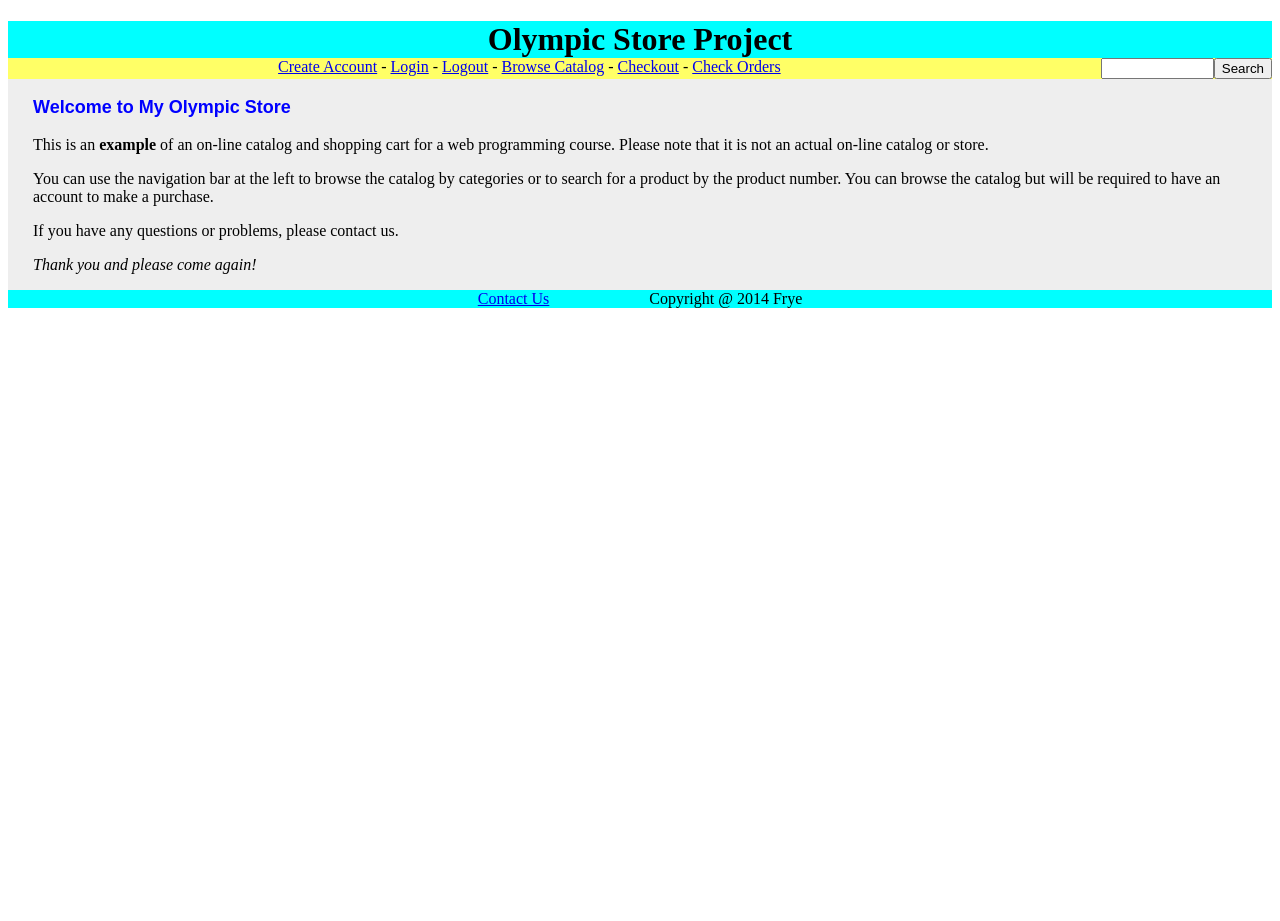
<file: OP_Catalog/web/index.html>
<!--
****************************************************************************
*	Author:    Lisa Frye											       *
*   Filename:  index.html                                                  *
*   Purpose:   Index page for an online olympic store for a class project. *
****************************************************************************
-->
<!DOCTYPE html PUBLIC "-//W3C//DTD XHTML 1.0 Strict//EN"
        "http://www.w3.org/TR/xhtml1/DTD/xhtml1-strict.dtd">
<html xmlns="http://www.w3.org/1999/xhtml" xml:lang="en" lang="en">

<head>
  <title>Olympic Store</title>
  <link rel="stylesheet" type="text/css" href="olympic.css"/>
  
  <script type="text/javascript" src="utils.js"> </script>
</head>

<body>

<script type="text/javascript">
	header();
</script>


  	<h3 class="indent">Welcome to My Olympic Store</h3>
			
		<p class="indent">
		This is an <strong>example</strong> of an on-line 
		catalog and shopping cart for a web programming course. 
		Please note that it is not an actual on-line catalog or store.
		</p>

		<p class="indent">
		You can use the navigation bar at the left to
		browse the catalog by categories or to search
		for a product by the product number.  You can
		browse the catalog but will be required to have
		an account to make a purchase.  
		</p>

		<p class="indent">
		If you have any questions or problems, please contact us.
		</p>

		<p class="indent">
		<span class="special">Thank you and please come again!</span>
		</p>

  
<script type="text/javascript">
	footer();
</script>
  
</body>
</html>
</file>
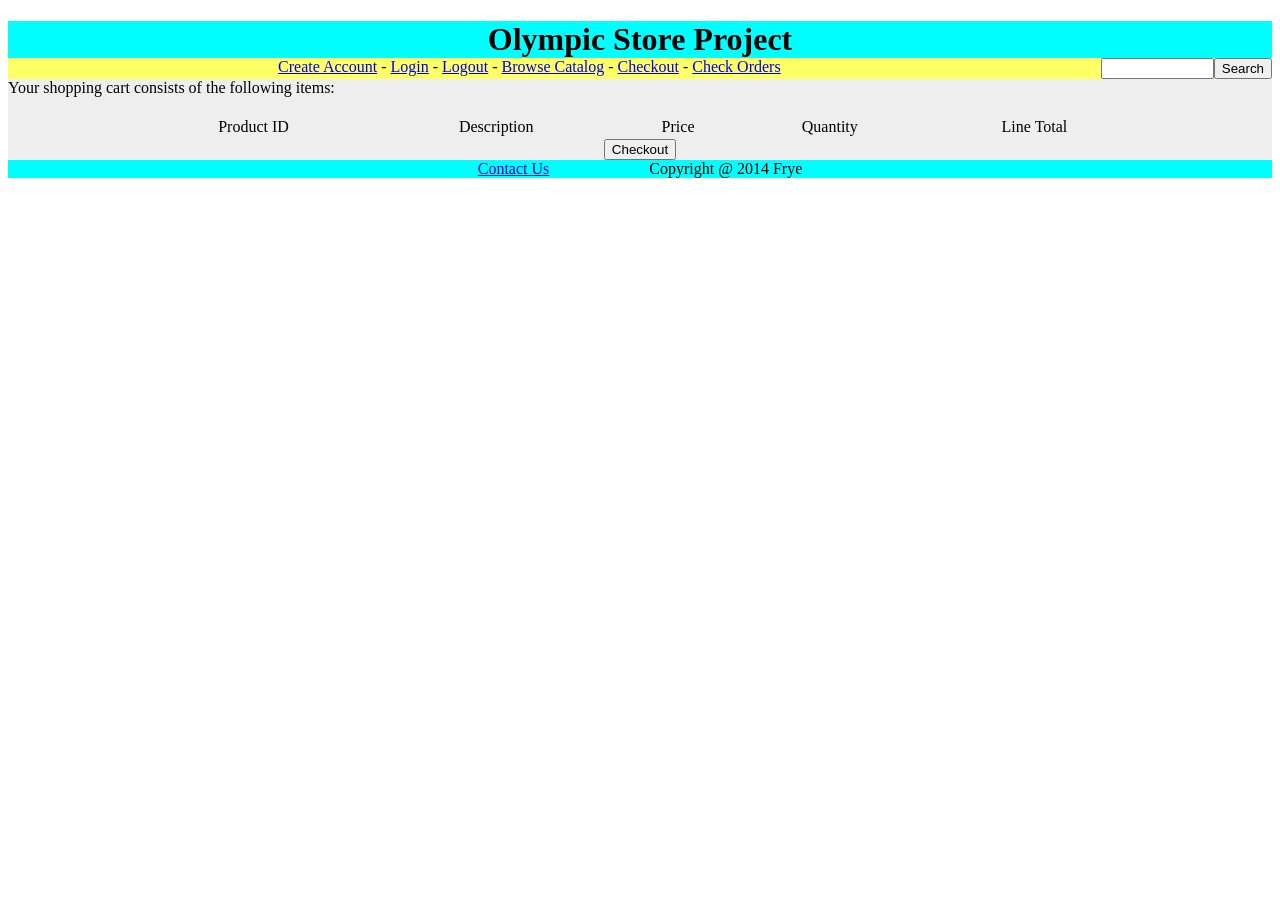
<file: OP_Catalog/web/addToCart.html>
<!--
****************************************************************************
*	Author:    Lisa Frye											       *
*   Filename:  addToCart.html                                              *
*   Purpose:   Adds a product to the shopping cart and displays the cart   *
*              to the user for an online olympic store for a class project *
****************************************************************************
-->
<!DOCTYPE html PUBLIC "-//W3C//DTD XHTML 1.0 Strict//EN"
        "http://www.w3.org/TR/xhtml1/DTD/xhtml1-strict.dtd">
<html xmlns="http://www.w3.org/1999/xhtml" xml:lang="en" lang="en">
<head>
  <title>Add Item to Shopping Cart</title>
  <link rel="stylesheet" type="text/css" href="olympic.css"/>
  <script type="text/javascript" src="utils.js"> </script>
</head>
<body>

<script type="text/javascript">
	header();
</script>


Your shopping cart consists of the following items: <br/><br/>
<table>

<tr>  <!-- starts a table row -->
<td>Product ID</td>
<td>Description</td>  <!-- a table cell -->
<td>Price</td>
<td>Quantity</td>
<td>Line Total</td>
</tr>
   
<!-- for each item in cart, print a table row -->

<!-- print tax, totals, etc. -->

</table>

<form class="centerit" name="checkout" action="checkout.php" method="post">
<input type="submit" value="Checkout"/>
</form>

<script type="text/javascript">
	footer();
</script>
</file>
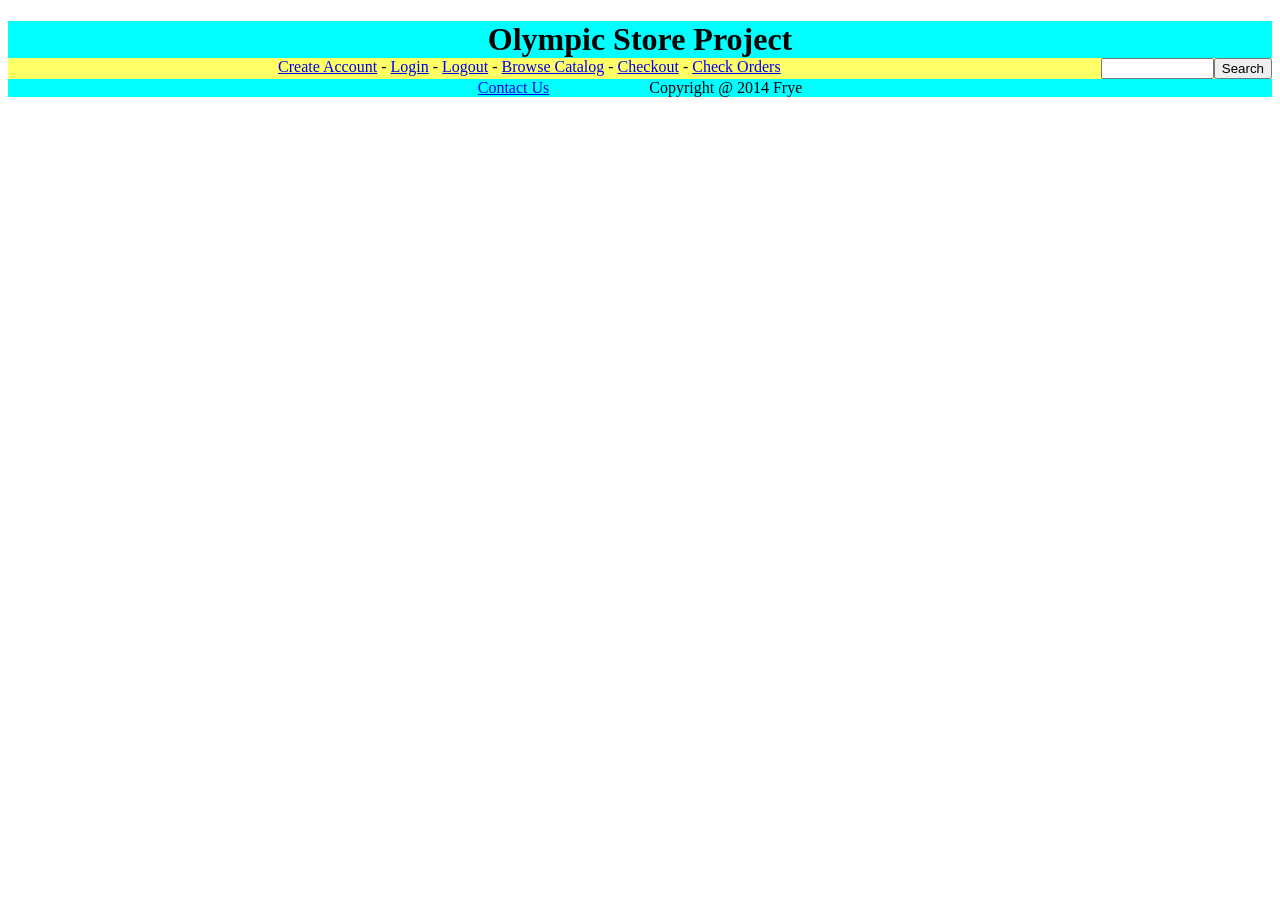
<file: OP_Catalog/web/browseCats.html>
<!--
****************************************************************************
*	Author:    Lisa Frye											       *
*   Filename:  browseCats.html                                             *
*   Purpose:   Displays all product categories to users and allows them to *
*              select a category, which will then display all the products *
*              in that category on a separate page for an online olympic   *
*              store for a class project.                                  *
****************************************************************************
-->
<!DOCTYPE html PUBLIC "-//W3C//DTD XHTML 1.0 Strict//EN"
        "http://www.w3.org/TR/xhtml1/DTD/xhtml1-strict.dtd">
<html xmlns="http://www.w3.org/1999/xhtml" xml:lang="en" lang="en">
<head>
  <title>Olympic Store</title>
  <link rel="stylesheet" type="text/css" href="olympic.css"/>
  <script type="text/javascript" src="utils.js"> </script>
</head>

<body>


<script type="text/javascript">
	header();
</script>
   
<!-- retrieve all the categories from the DB and display to the page.
     To make them clickable, put them in a anchor tag, like
	 <a href="products.html?id=CATEGORYID&name=CATEGORYNAME">CATEGORYNAME</a>
	 where CATEGORYID is the category ID from the DB and 
	       CATEGORYNAME is the category name from the DB.
-->
    
<script type="text/javascript">
	footer();
</script>

</body>
</html>
</file>
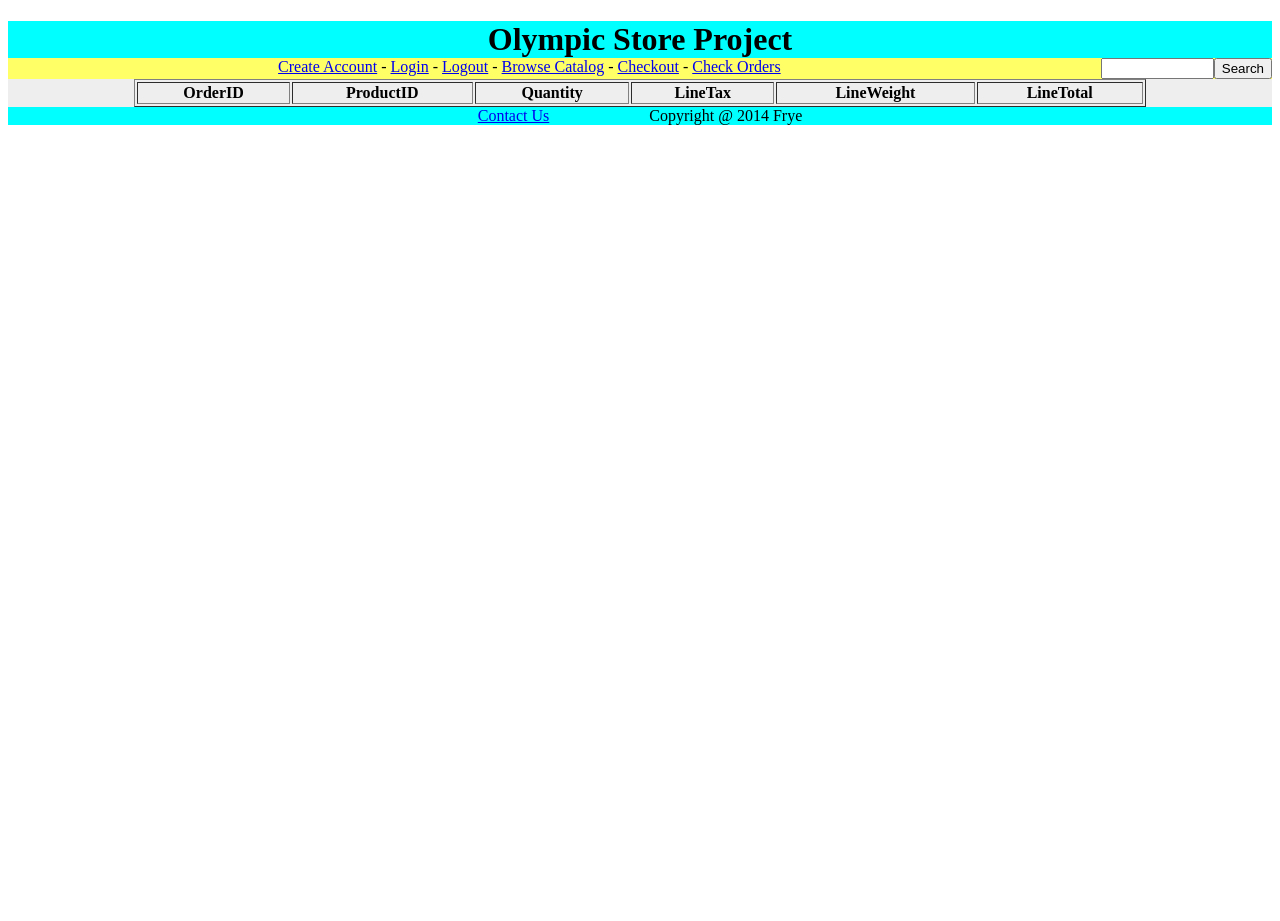
<file: OP_Catalog/web/checkOrderDetails.html>
<!--
****************************************************************************
*	Author:    Lisa Frye											       *
*   Filename:  checkrderDetails.html                                       *
*   Purpose:   Displays the details for a specified order selected by the  *
*              user on the checkOrders.html page. This is for an online    *
*              olympic store for a class project.                          *
****************************************************************************
-->
<!DOCTYPE html PUBLIC "-//W3C//DTD XHTML 1.0 Strict//EN"
        "http://www.w3.org/TR/xhtml1/DTD/xhtml1-strict.dtd">
<html xmlns="http://www.w3.org/1999/xhtml" xml:lang="en" lang="en">
<head>
  <title>Olympic Store</title>
  <link rel="stylesheet" type="text/css" href="olympic.css"/>
  <script type="text/javascript" src="utils.js"> </script>
</head>  
<body>

<script type="text/javascript">
	header();
</script>

<table>

<table border='1'>
   <tr>
   <th>OrderID</th>
   <th>ProductID</th>
   <th>Quantity</th>
   <th>LineTax</th>
   <th>LineWeight</th>
   <th>LineTotal</th>
   </tr>

<!-- for each product on the selected order, display a row in the table.
	 A table row is created with the tags:   <tr></tr> 
	 A table element (cell) is created with the tags:    <td></td>

	 You will also need to print things from the order table, such as order total, tax,,
	 shipping/handling, etc. This can be retrieved from the DB or passed from the 
	 checkOrders.html web page via a form, querystring or session variables.
-->

</table>

<script type="text/javascript">
	footer();
</script>

</body>
</html>
</file>
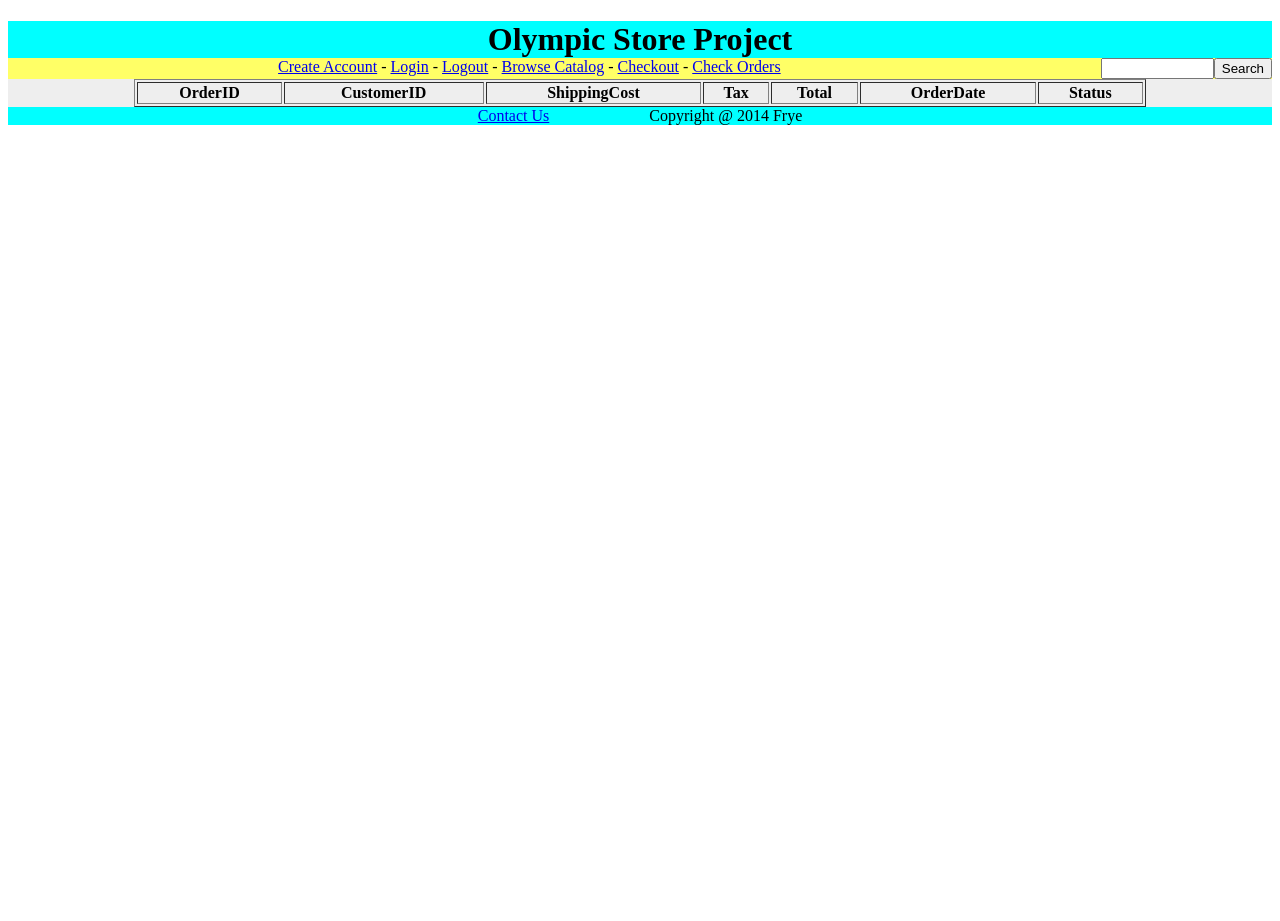
<file: OP_Catalog/web/checkOrders.html>
<!--
****************************************************************************
*	Author:    Lisa Frye											       *
*   Filename:  chekOrders.html                                             *
*   Purpose:   Displays the basic information for each order for the user  *
*              logged in to the online olympic store for a class project.  *
****************************************************************************
-->
<!DOCTYPE html PUBLIC "-//W3C//DTD XHTML 1.0 Strict//EN"
        "http://www.w3.org/TR/xhtml1/DTD/xhtml1-strict.dtd">
<html xmlns="http://www.w3.org/1999/xhtml" xml:lang="en" lang="en">
<head>
  <title>Olympic Store</title>
  <link rel="stylesheet" type="text/css" href="olympic.css"/>
  <script type="text/javascript" src="utils.js"> </script>
</head>
<body>

<script type="text/javascript">
	header();
</script>

<table border='1'>
<tr>
<th>OrderID</th>
<th>CustomerID</th>
<th>ShippingCost</th>
<th>Tax</th>
<th>Total</th>
<th>OrderDate</th>
<th>Status</th>
</tr>

<!-- for each order for the user currently logged in, display the basics of the order in the table
	 A table row is created with the tags:   <tr></tr> 
	 A table element (cell) is created with the tags:    <td></td>
	 
	 So that the user can click on the order number to get more details about the order,
	 an anchor tag with a querystring will be used. This can be written as
		<a href="checkOrderDetails.html?orderID=ORDERIDFORTHISORDER_fromDB">ORDERIDFORTHISORDER_fromDB</a>
		
	where ORDERIDFORTHISORDER_fromDB is the Order ID for this particular order, retrieved from the DB.
-->

</table>


<script type="text/javascript">
	footer();
</script>

</body>
</html>
</file>
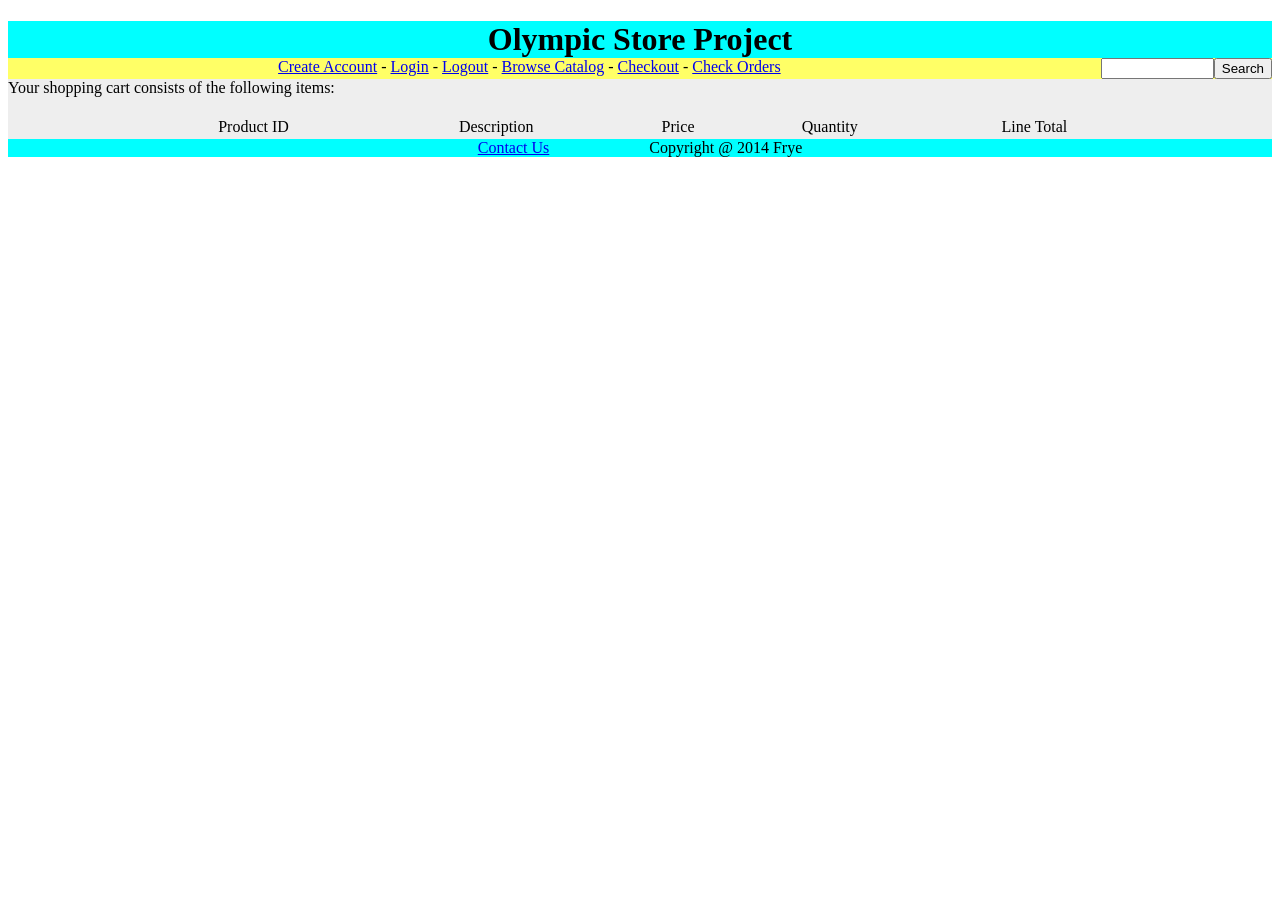
<file: OP_Catalog/web/checkout.html>
<!--
****************************************************************************
*	Author:    Lisa Frye											       *
*   Filename:  checkout.html                                               *
*   Purpose:   Checks a user out by adding the order in the shopping cart, *
*              maintained in a session, to the DB. This is for an online   *
*              olympic store for a class project.                          *
****************************************************************************
-->
<!DOCTYPE html PUBLIC "-//W3C//DTD XHTML 1.0 Strict//EN"
        "http://www.w3.org/TR/xhtml1/DTD/xhtml1-strict.dtd">
<html xmlns="http://www.w3.org/1999/xhtml" xml:lang="en" lang="en">
<head>
  <title>Olympic Store</title>
  <link rel="stylesheet" type="text/css" href="olympic.css"/>
  <script type="text/javascript" src="utils.js"> </script>
</head>

<body>


<script type="text/javascript">
	header();
</script>

Your shopping cart consists of the following items: <br/><br/>
<table>

<tr>  <!-- starts a table row -->
<td>Product ID</td>
<td>Description</td>  <!-- a table cell -->
<td>Price</td>
<td>Quantity</td>
<td>Line Total</td>
</tr>
   
<!-- for each item in cart, print a table row -->

<!-- print tax, totals, etc. -->

<!-- You may also decide to have this be a two-step process, so this page would 
     call another page, which actually will display the "invoice". If you want to 
	 do this, the following form code will be helpful.
		<form class="centerit" action="" method="post">
			<input type="submit" value="Checkout"/>
		</form>
-->

</table>


<script type="text/javascript">
	footer();
</script>

</body>
</html>
</file>
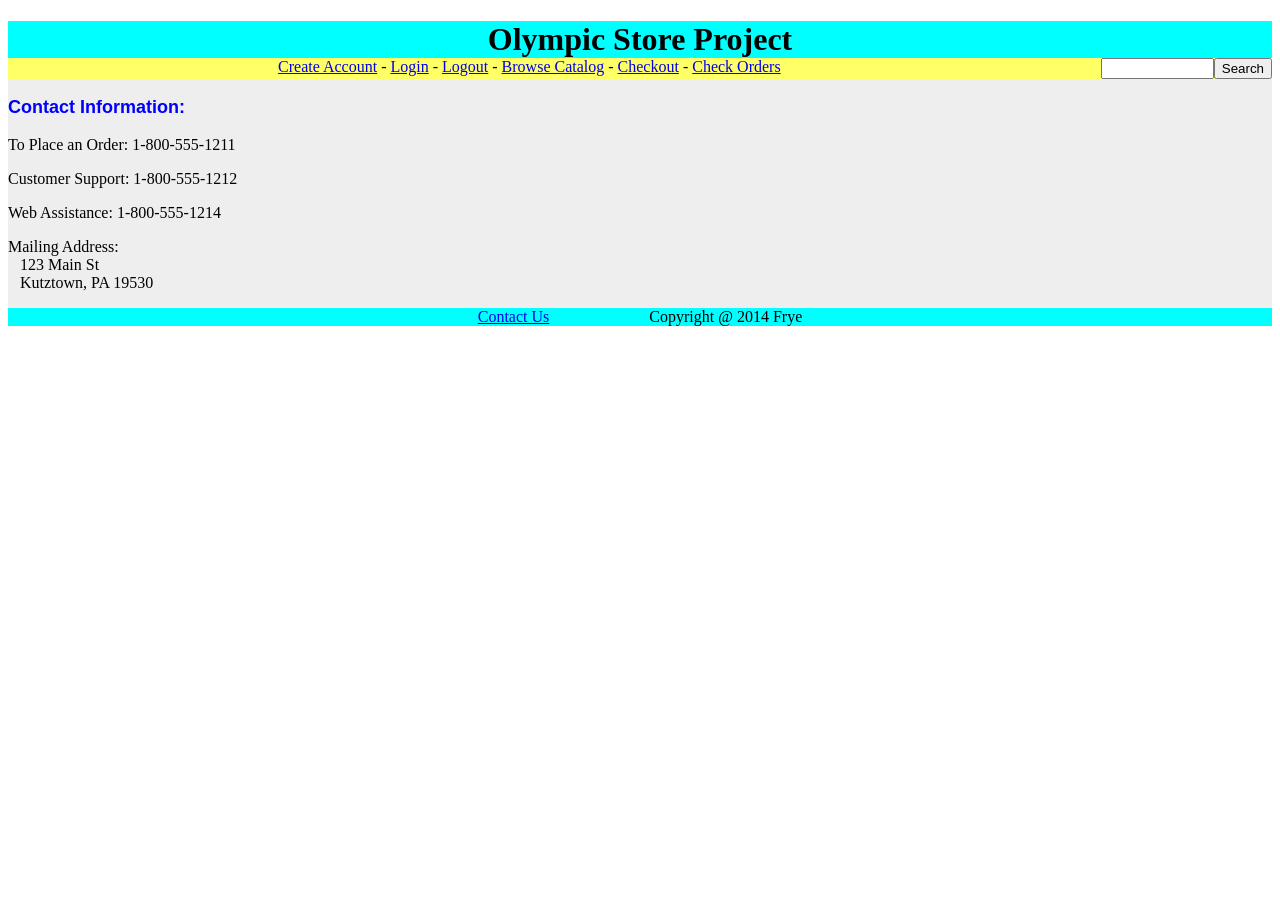
<file: OP_Catalog/web/contact.html>
<!--
******************************************************************************
*	Author:    Lisa Frye											         *
*   Filename:  contact.html                                                  *
*   Purpose:   Contact page for an online olympic store for a class project. *
******************************************************************************
-->
<!DOCTYPE html PUBLIC "-//W3C//DTD XHTML 1.0 Strict//EN"
	"http://www.w3.org/TR/xhtml1/DTD/xhtml1-strict.dtd">

<html xmlns="http://www.w3.org/1999/xhtml" xml:lang="en" lang="en">
<head>
  <title>Olympic Store</title>
  <link rel="stylesheet" type="text/css" href="olympic.css"/>
  
  <script type="text/javascript" src="utils.js"> </script>
</head>

<body>
<script type="text/javascript">
	header();
</script>

	<h3>Contact Information:</h3>

	<p>
	To Place an Order: 1-800-555-1211
	</p>

	<p>
	Customer Support: 1-800-555-1212
	</p>

	<p>
	Web Assistance: 1-800-555-1214
	</p>

	<p>
	Mailing Address:<br/>
	&nbsp;&nbsp;&nbsp;123 Main St<br/>
	&nbsp;&nbsp;&nbsp;Kutztown, PA 19530
	</p>
	
<script type="text/javascript">
	footer();
</script

</body>
</html>
</file>
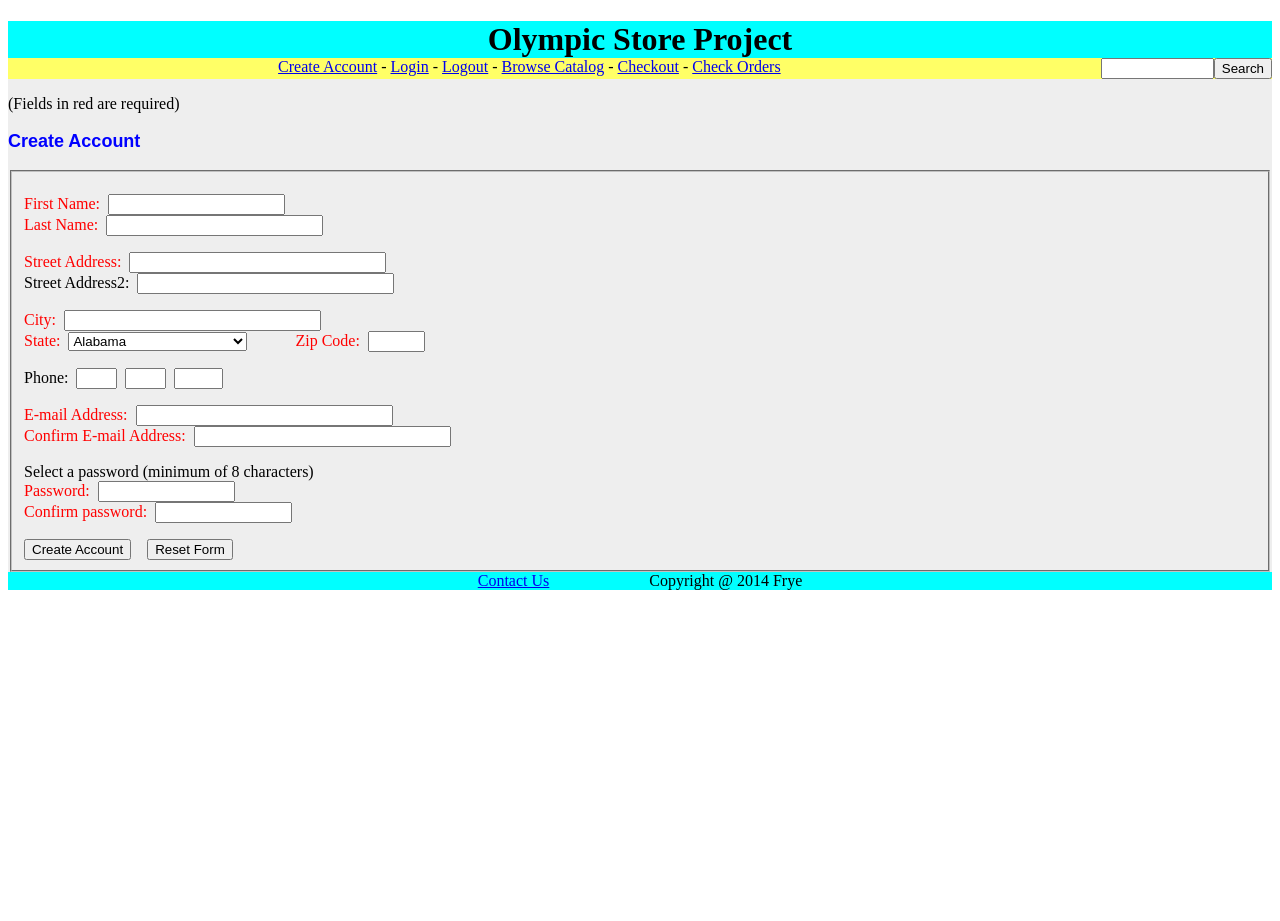
<file: OP_Catalog/web/createAccount.html>
<!--
****************************************************************************
*	Author:    Lisa Frye											       *
*   Filename:  createAccount.html                                          *
*   Purpose:   A web form to allow the user to enter account information   *
*              to create a new account for an online olympic store for a   *
*              class project.                                              *
****************************************************************************
-->
<!DOCTYPE html PUBLIC "-//W3C//DTD XHTML 1.0 Strict//EN"
        "http://www.w3.org/TR/xhtml1/DTD/xhtml1-strict.dtd">
<html xmlns="http://www.w3.org/1999/xhtml" xml:lang="en" lang="en">
<head>
  <title>Olympic Store</title>
  <link rel="stylesheet" type="text/css" href="olympic.css"/>
  <script type="text/javascript" src="utils.js"> </script>

<script type="text/javascript">
<!--  // Hide from incompatible browsers

function listStates()
{
 // array of state names to print in DDLB
 var states = ["Alabama", "Alaska", "American Samoa", "Arizona", "Arkansas", 
 		"California", "Colorado", "Connecticut", "Delaware", "District of Columbia", 
 		"Florida", "Georgia", "Guam", "Hawaii", "Idaho", "Illinois", "Indiana", "Iowa", 
 		"Kansas", "Kentucky", "Louisiana", "Maine", "Maryland", "Massachusetts", 
 		"Michigan", "Minnesota", "Mississippi", "Missouri", "Montana", "Nebraska", 
 		"Nevada", "New Hampshire", "New Jersey", "New Mexico", "New York", "North Carolina", 
 		"North Dakota", "Northern Marianas Islands", "Ohio", "Oklahoma", "Oregon", 
 		"Pennsylvania", "Puerto Rico", "Rhode Island", "South Carolina", "South Dakota", 
 		"Tennessee", "Texas", "Utah", "Vermont", "Virginia", "Virgin Islands", "Washington", 
 		"West Virginia", "Wisconsin", "Wyoming"];

 // array of state abbreviations for value of options in DDLB
 var stateAbbrev = ["AL", "AK", "AS", "AZ", "AR", "CA", "CO", "CT", "DE", "DC", "FL", "GA", 
 		"GU", "HI", "ID", "IL", "IN", "IA", "KS", "KY", "LA", "ME", "MD", "MA", "MI", "MN", 
 		"MS", "MO", "MT", "NE", "NV", "NH", "NJ", "NM", "NY", "NC", "ND", "MP", "OH", "OK", 
 		"OR", "PA", "PR", "RI", "SC", "SD", "TN", "TX", "UT", "VT", "VA", "VI", "WA", "WV", 
 		"WI", "WY"];
 
 for(i in states)
 {
    document.write("<option value=\"" + stateAbbrev[i] + "\">" + states[i] + "</option>");
 }  // end for in
}  // end function listStates

function checkReqAccount()

{
if(document.getElementById("fname").value == "") {
				alert("You must enter a first name.");
				document.getElementById("fname").focus();
				return false;
}

if(document.getElementById("lname").value == "") {
				alert("You must enter a last name.");
				document.getElementById("lname").focus();
				return false;
}

if(document.getElementById("street").value == "") {
				alert("You must enter an address.");
				document.getElementById("street").focus();
				return false;
}

if(document.getElementById("city").value == "") {
				alert("You must enter a city.");
				document.getElementById("city").focus();
				return false;
}

if(document.getElementById("zip").value == "") {
				alert("You must enter a zip code.");
				document.getElementById("zip").focus();
				return false;
}

if(document.getElementById("email2").value == " ") {
				alert("You must enter a value for email.");
				document.getElementById("email2").focus();
				return false;
}

if(document.getElementById("email3").value == "") {
				alert("You must enter a value for email.");
				document.getElementById("email3").focus();
				return false;
}

if(document.getElementById("password2").value == "") {
				alert("You must enter a password.");
				document.getElementById("password2").focus();
				return false;
}

if(document.getElementById("password3").value == "") {
				alert("You must enter a password.");
				document.getElementById("password3").focus();
				return false;
}
return true;

}  // end function checkReqAccount

// Stop hiding -->  
</script>


</head>
<body>

<script type="text/javascript">
	header();
</script>

<p>
(Fields in red are required)
</p>

<h3>Create Account</h3>

<form method="post" action="" onsubmit="return checkReqAccount();">
<fieldset>

	<p>
	<span class="reqItems">First Name:</span>&nbsp;
	<input name="fname" id="fname" maxlength="30"/>
	<br/>
	
	<span class="reqItems">Last Name:</span>&nbsp;
	<input name="lname" id="lname" size="25" maxlength="50"/>
	</p>

	<p>
	<span class="reqItems">Street Address:</span>&nbsp;
	<input name="street" id="street" size="30" maxlength="50"/>
	<br/>

	Street Address2:&nbsp;
	<input name="street2" id="street2" size="30" maxlength="50"/>
	</p>
	
	<p>
	<span class="reqItems">City:</span>&nbsp;
	<input name="city" id="city" size="30" maxlength="50"/>
	<br/>
	
	<span class="reqItems">State:</span>&nbsp;
	<select name="state" id="state">
	  <script type="text/javascript">
	  <!--
	     listStates();
	  -->
	  </script>
	</select>
	&nbsp;&nbsp;&nbsp;&nbsp;&nbsp;&nbsp;&nbsp;&nbsp;&nbsp;&nbsp;
	
	<span class="reqItems">Zip Code:</span>&nbsp;
	<input name="zip" id="zip" size="5" maxlength="5"/>
	</p>
	
	<p>
	Phone:&nbsp;
	<input name="phone1" id="phone1" size="3" maxlength="3"/>&nbsp;
	<input name="phone2" id="phone2" size="3" maxlength="3"/>&nbsp;
	<input name="phone3" id="phone3" size="4" maxlength="4"/>&nbsp;
	</p>
	
	<p>
	<span class="reqItems">E-mail Address:</span>&nbsp;
	<input name="email2" id="email2" size="30" maxlength="50"/>
	<br/>
	
	<span class="reqItems">Confirm E-mail Address:</span>&nbsp;
	<input name="email3" id="email3" size="30" maxlength="50"/>
	</p>
	
	<p>
	Select a password (minimum of 8 characters)<br/>
	<span class="reqItems">Password:</span>&nbsp;
	<input type="password" id="password2" name="password2" size="15" maxlength="15"/>
	<br/>
	
	<span class="reqItems">Confirm password:</span>&nbsp;
	<input type="password" id="password3" name="password3" size="15" maxlength="15"/>
	</p>
	
	<input type="submit" value="Create Account"/>&nbsp;&nbsp;&nbsp;
	<input type="reset" value="Reset Form"/>

</fieldset>
</form>

<noscript>
This page requires JavaScript enabled to function properly!
</noscript>

<script type="text/javascript">
	footer();
</script>

</body>
</html>
</file>
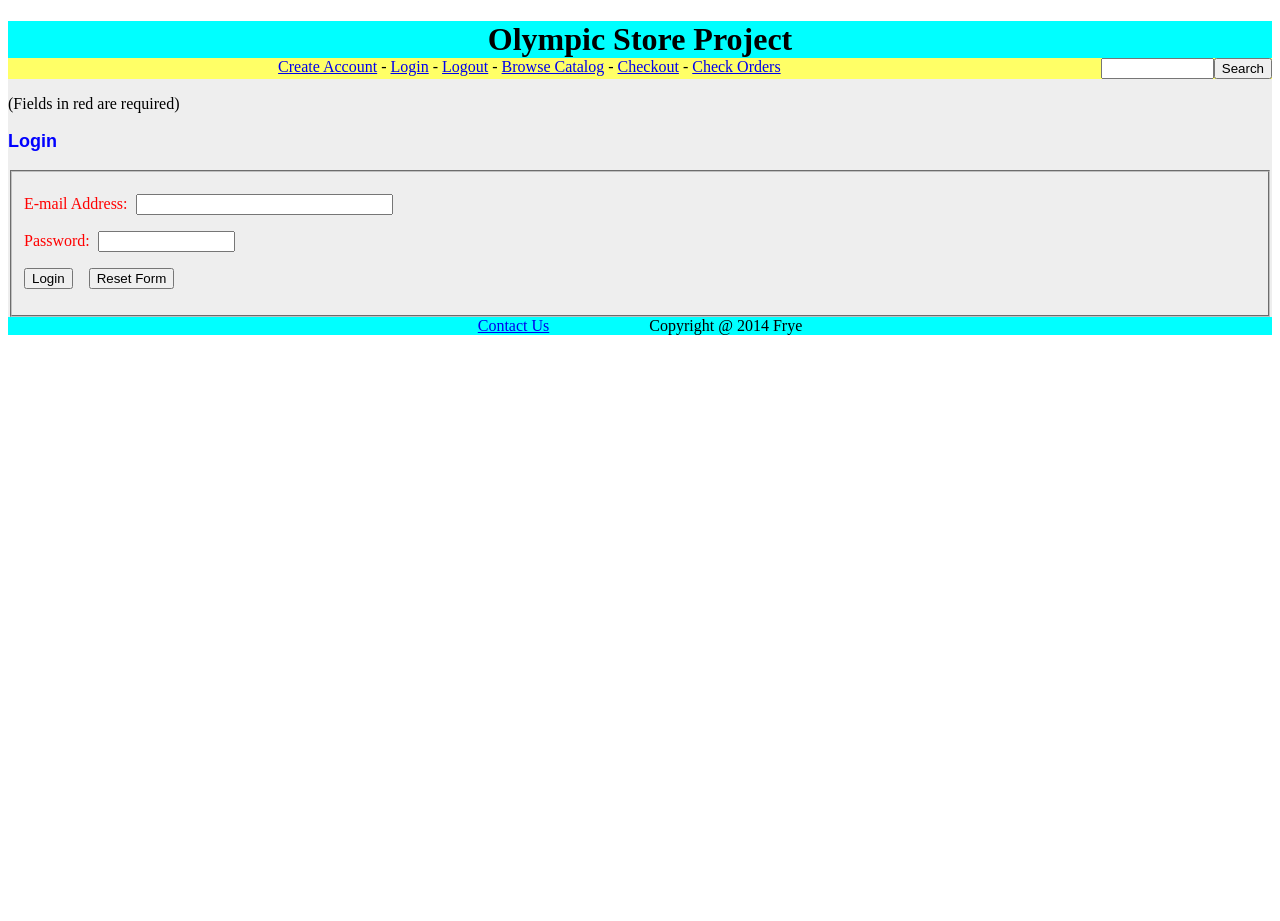
<file: OP_Catalog/web/login.html>
<!--
****************************************************************************
*	Author:    Lisa Frye											       *
*   Filename:  login.html                                                  *
*   Purpose:   Web form for user to enter email address and password to    *
*              login for an online olympic store for a class project.      *
****************************************************************************
-->
<!DOCTYPE html PUBLIC "-//W3C//DTD XHTML 1.0 Strict//EN"
        "http://www.w3.org/TR/xhtml1/DTD/xhtml1-strict.dtd">
<html xmlns="http://www.w3.org/1999/xhtml" xml:lang="en" lang="en">
<head>
  <title>Olympic Store</title>
  <link rel="stylesheet" type="text/css" href="olympic.css"/>
  <script type="text/javascript" src="utils.js"> </script>

<script type="text/javascript">
<!--  // Hide from incompatible browsers


function checkReqLogin()
{
//resource: http://www.tizag.com/javascriptT/javascript-getelementbyid.php
 if(document.getElementById('email').value=='')
    {
        
		alert("Please enter your email");
        document.getElementById('email').focus();
		return false;
	}
    else if(document.getElementById('password').value=='')
    {   
			
        alert("please enter your password");
        document.getElementById('password').focus();
		return false;
	}
    else
    {
		
        document.form.submit();
	return true;	
    }


}  // end function checkReqLogin
// Stop hiding -->  
</script>


</head>
<body>

<script type="text/javascript">
	header();
</script>

<p>
(Fields in red are required)
</p>

<h3>Login</h3>

<form method="post" action="login2.html" onsubmit="return checkReqLogin();">
<fieldset>

	<p>
	<span class="reqItems">E-mail Address:</span>&nbsp;
	<input name="email" id="email" size="30" maxlength="50"/>
	</p>

	<p>
	<span class="reqItems">Password:</span>&nbsp;
	<input type="password" id="password" name="password" size="15" maxlength="15"/>
	</p>
	
	<p>
	<input type="submit" value="Login" id="submit1" name="submit1"/>&nbsp;&nbsp;&nbsp;
	<input type="reset" value="Reset Form" id="reset1" name="reset1"/>
	</p>


</fieldset>
</form>

<noscript>
This page requires JavaScript enabled to function properly!
</noscript>

<script type="text/javascript">
	footer();
</script>

</body>
</html>
</file>
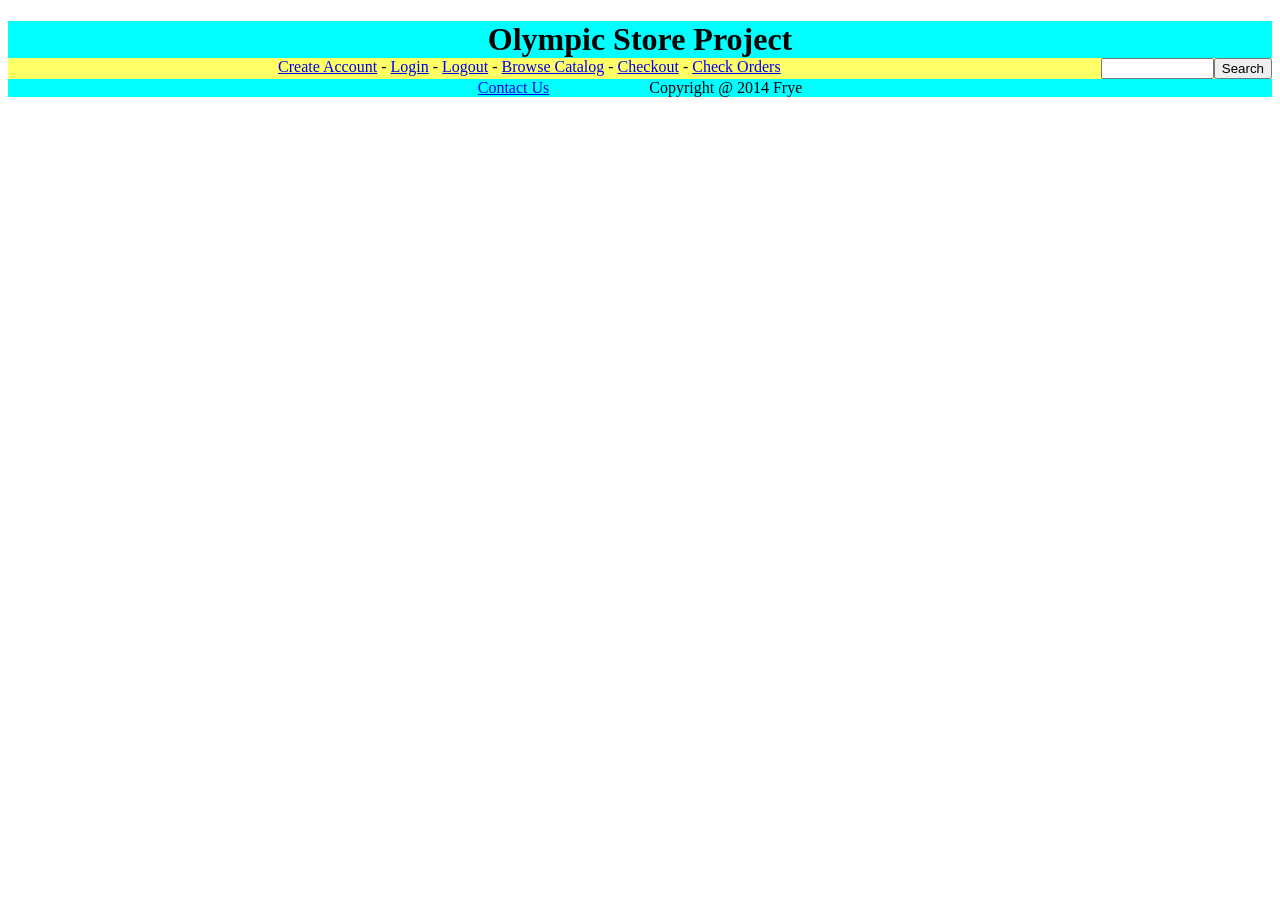
<file: OP_Catalog/web/login2.html>
<!--
****************************************************************************
*	Author:    Lisa Frye											       *
*   Filename:  login2.html                                                 *
*   Purpose:   Processes the username and password entered by the user on  * 
*              login.html page. This is for an online olympic store for a  *
*              class project.                                              *
****************************************************************************
-->
<!DOCTYPE html PUBLIC "-//W3C//DTD XHTML 1.0 Strict//EN"
        "http://www.w3.org/TR/xhtml1/DTD/xhtml1-strict.dtd">
<html xmlns="http://www.w3.org/1999/xhtml" xml:lang="en" lang="en">
<head>
  <title>Olympic Store</title>
  <link rel="stylesheet" type="text/css" href="olympic.css"/>
  <script type="text/javascript" src="utils.js"> </script>
</head>

<body>

<script type="text/javascript">
	header();
</script>


<script type="text/javascript">
	footer();
</script>

</body>
</html>
</file>
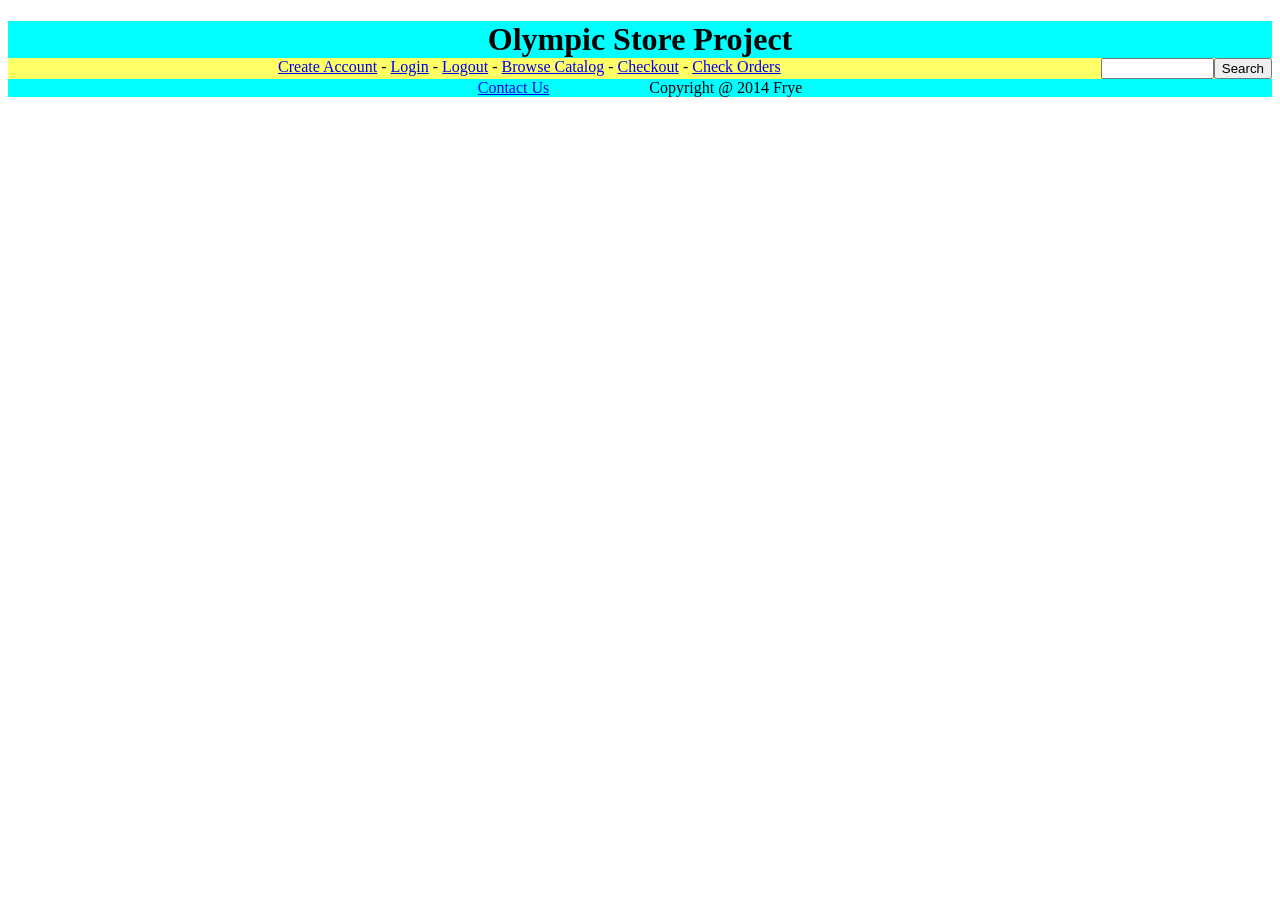
<file: OP_Catalog/web/logout.html>
<!--
****************************************************************************
*	Author:    Lisa Frye											       *
*   Filename:  logout.html                                                 *
*   Purpose:   Logs a user out of the online olympic store for a class     *
*              project.                                                    *
****************************************************************************
-->
<!DOCTYPE html PUBLIC "-//W3C//DTD XHTML 1.0 Strict//EN"
        "http://www.w3.org/TR/xhtml1/DTD/xhtml1-strict.dtd">
<html xmlns="http://www.w3.org/1999/xhtml" xml:lang="en" lang="en">
<head>
  <title>Olympic Store</title>
  <link rel="stylesheet" type="text/css" href="olympic.css"/>
  <script type="text/javascript" src="utils.js"> </script>
</head>

<body>

<script type="text/javascript">
	header();
</script>


<script type="text/javascript">
	footer();
</script>

</body>
</html>
</file>
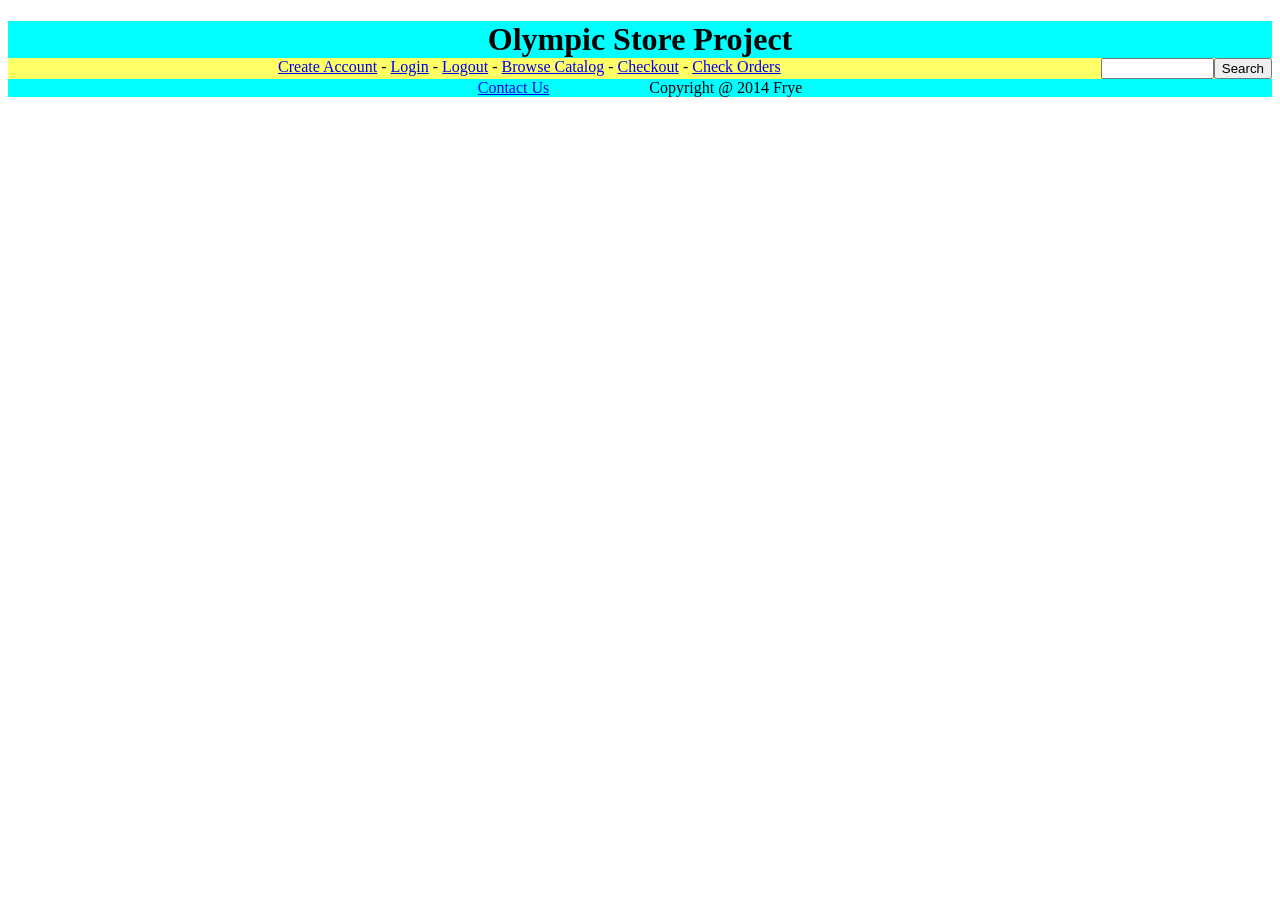
<file: OP_Catalog/web/products.html>
<!--
****************************************************************************
*	Author:    Lisa Frye											       *
*   Filename:  products.html                                               *
*   Purpose:   Display the products for a specific category selected by    * 
*              the user by selecting a link on the browseCats web page.    *
*              This is for an online olympic store for a class project.    *
****************************************************************************
-->
<!DOCTYPE html PUBLIC "-//W3C//DTD XHTML 1.0 Strict//EN"
        "http://www.w3.org/TR/xhtml1/DTD/xhtml1-strict.dtd">
<html xmlns="http://www.w3.org/1999/xhtml" xml:lang="en" lang="en">
<head>
  <title>Olympic Store</title>
  <link rel="stylesheet" type="text/css" href="olympic.css"/>
  <script type="text/javascript" src="utils.js"> </script>

  <script language="javascript">
  <!--
      function validate(num) {
      }  // end function
  -->
  </script>

</head>

<body>

<script type="text/javascript">
	header();
</script>

	
<!-- for each product that has a category ID that matches the one selected by the user
     on the browseCats.html web page, display a row in the table.
	 A table row is created with the tags:   <tr></tr> 
	 A table element (cell) is created with the tags:    <td></td>
	 
	 So that the user can add a product to the cart from this page,
	 a form is needed. Below is an example of the form tag and form fields required.
	    <form method="post" action="" onsubmit="validate(INDEX)">
		   <input type="hidden" name="prodID" value="PRODUCTID_fromDB"/>
		   <input type="text" id="qty"+INDEX" name="quantity" size="3" maxlength="3"/>
		   <input type="submit" value="Add to Cart"/>
		</form>
		
	Where PRODUCTID is the product ID from the DB and INDEX is an incrementing counter for each product found.
-->

</table>

<script type="text/javascript">
	footer();
</script>


</body>
</html>
</file>
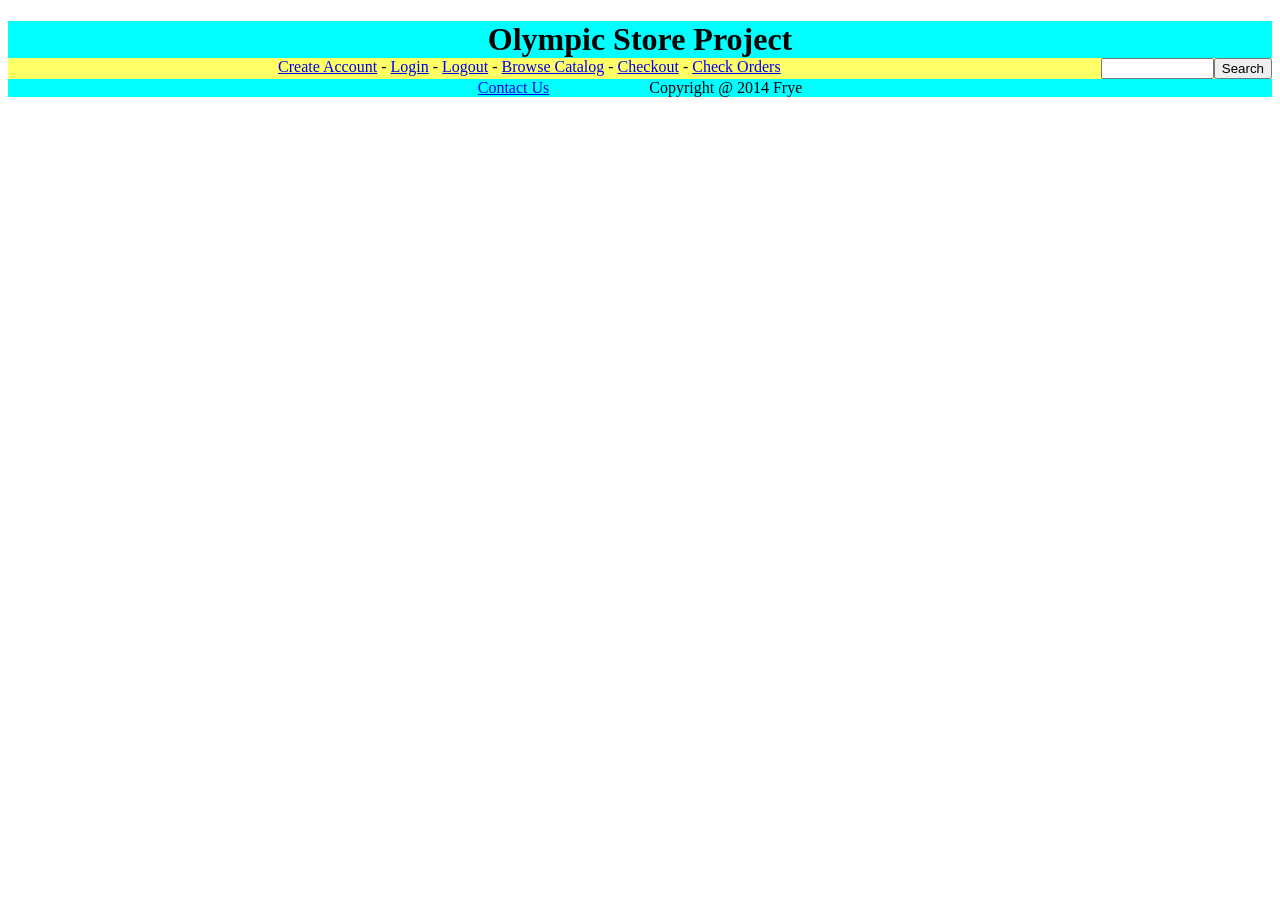
<file: OP_Catalog/web/searchProds.html>
<!--
****************************************************************************
*	Author:    Lisa Frye											       *
*   Filename:  searchProds.html                                            *
*   Purpose:   Search products for either product ID or keyword entered by *
*              the user for an online olympic store for a class project.   *
****************************************************************************
-->
<!DOCTYPE html PUBLIC "-//W3C//DTD XHTML 1.0 Strict//EN"
        "http://www.w3.org/TR/xhtml1/DTD/xhtml1-strict.dtd">
<html xmlns="http://www.w3.org/1999/xhtml" xml:lang="en" lang="en">
<head>
  <title>Olympic Store</title>
  <link rel="stylesheet" type="text/css" href="olympic.css"/>
  <script type="text/javascript" src="utils.js"> </script>

  <script type="text/javascript">
  <!--
      function validate(num) {    
			if (document.getElementByID('qty' + num).value != "") {
				if (isNaN(document.getElementByID('qty' + num).value)) {
					document.alert("The quantity has to be a number!");
					document.getElementByID('qty' + num).getFocus();
				} else {
					document.getElementById("frm1").submit();
				}
      }  // end function validate
  -->
  </script>

</head>

<body>

<script type="text/javascript">
	header();
</script>
<!--
<table border="1" cellspacing="0" cellpadding="3">
	<tr>
	<th>Product ID</th>
	<th>Description</th>
	<th width="75">Price</th>
	<th width="75">Quantity</th>
	</tr>
	
<!-- for each product that matches value user entered, create a table row 
	 User can enter either product ID or keyword to search for product. 
	 A table row is created with the tags:   <tr></tr> 
	 A table element (cell) is created with the tags:    <td></td>
	 
	 So that the user can add a product to the cart from this page,
	 a form is needed. Below is an example of the form tag and form fields required.
	    <form method="post" action="" onsubmit="validate(INDEX)">
		   <input type="hidden" name="prodID" value="PRODUCTID_fromDB"/>
		   <input type="text" id="qty"+INDEX" name="quantity" size="3" maxlength="3"/>
		   <input type="submit" value="Add to Cart"/>
		</form>
		
	Where PRODUCTID is the product ID from the DB and INDEX is an incrementing counter for each product found

</table>
-->


<script type="text/javascript">
	footer();
</script>

</body>
</html>
</file>
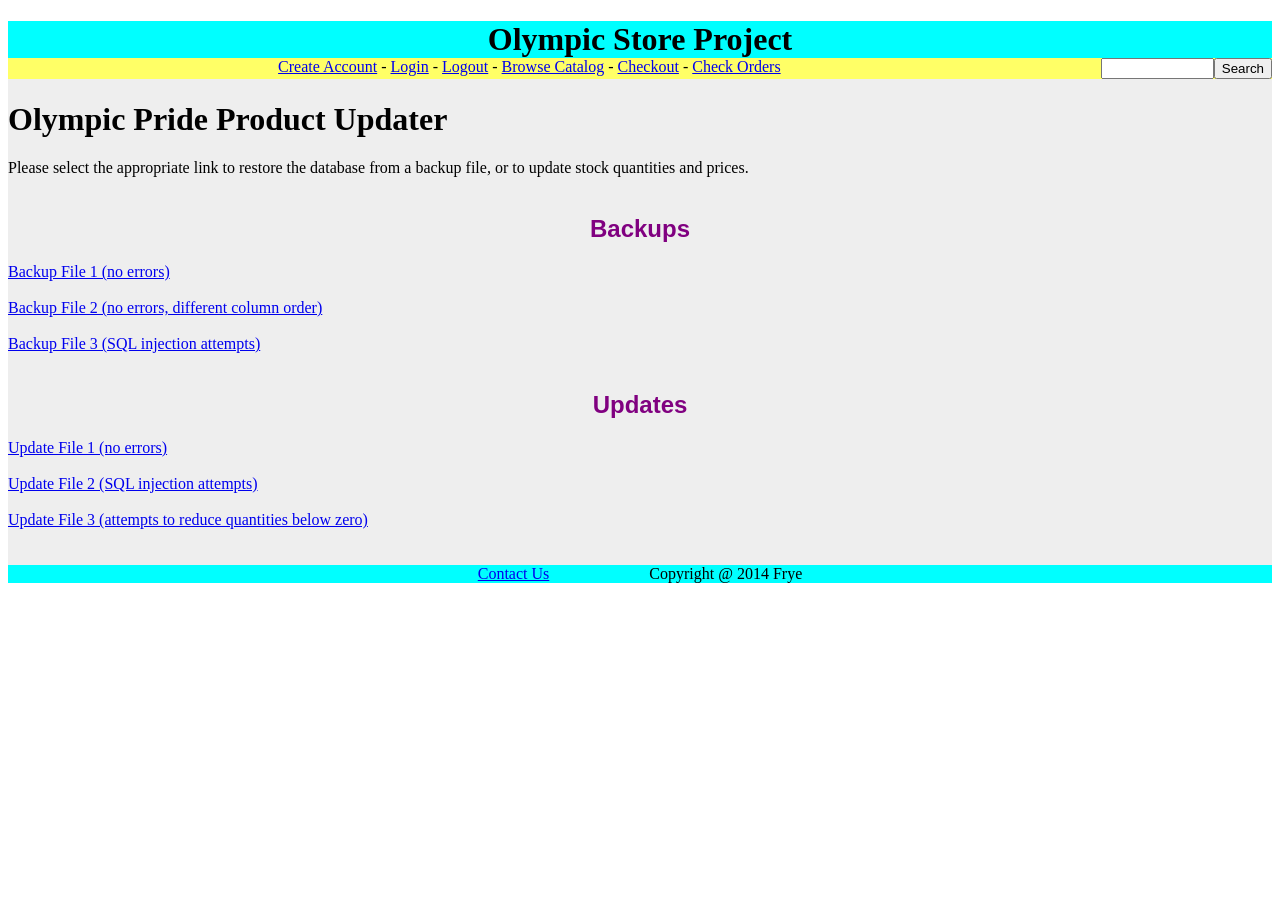
<file: OP_Catalog/web/updater.html>
<!--
****************************************************************************
*   Author:    Amy Roberts						     *
*   Filename:  updater.html                                                  *
*   Purpose:   Updater page for links to insert row data into SQL database.  *
****************************************************************************
-->
<!DOCTYPE html>
<html>
	<head>
		<title>Olympic Pride</title>
		<link rel="stylesheet" type="text/css" href="olympic.css"/>
		<script type="text/javascript" src="utils.js"> </script>
	</head>
	<body>
		<script type="text/javascript">
			header();
		</script>
      <h1>Olympic Pride Product Updater</h1>
		Please select the appropriate link to restore the database from a backup file, 
		or to update stock quantities and prices.<br><br>
		<h2>Backups</h2>
		<a href="ProductUpdater?file=backup.csv">Backup File 1 (no errors)</a><br><br>
		<a href="ProductUpdater?file=backup2.csv">Backup File 2 (no errors, different column order)</a><br><br>
		<a href="ProductUpdater?file=backup3.csv">Backup File 3 (SQL injection attempts)</a><br><br>
		<h2>Updates</h2>
		<a href="StockUpdater?file=update.csv">Update File 1 (no errors)</a><br><br>
		<a href="StockUpdater?file=update2.csv">Update File 2 (SQL injection attempts)</a><br><br>
		<a href="StockUpdater?file=update3.csv">Update File 3 (attempts to reduce quantities below zero)</a><br><br>
		<form method="post" action="ProductUpdater">
		<br>
		<script type="text/javascript">
				footer();
		</script>
	</body>
</html>
</file>
<file: OP_Catalog/web/olympic.css>
/************************************************************
 * Author: Lisa Frye                                        *
 * Filename: olympic.css                                    *
 * Purpose:  CSS for online olympic store for class project *
 ************************************************************/

/* set html and body height to 100% so container divs are full page */
html {
  height: 100%
}
body {
  height: 100%
}

/* heading */
h2 {
	text-align: center;
	font-family: Arial, Helvetica, sans-serif;
	font-size: x-large;
	color: purple
}

/* smaller heading */
h3 {
	font-family:Arial, Helvetica, sans-serif;
	font-size: large;
	color: blue
}

/* italicize text */
.special {
	font-style: italic;
}

/* indent left margin */
.indent {
	margin-left: 25px
}

/* for required form items */
.reqItems {
	color: red;
}

/* vertical align table row for links at top */
.vtop {
    vertical-align: top;
}

/* center align */
.centerit {
  text-align:center;
}

table {
  width: 80%;
  margin-left: 10%;
	margin-right: 10%; 
}

td, th {
        text-align: center;
}

#menu {
    background-color: #FFFF66;
    text-align: center;
    float:left;
    width: 100%;
    position:relative;
} 

#content {
    background-color: #EEEEEE;
    float:left;
    width: 100%;
    position:relative;
}

#footer {
  text-align:center;
  background-color:aqua;
  clear:both
}

/* search form */
#search {
  display:inline!important;
  float:right;
  padding-left: 50px;
}

/*formatting for field name
added by Jose Fernandez*/
.fields
{
	color: Black;
	font: Bold;
}
</file>
